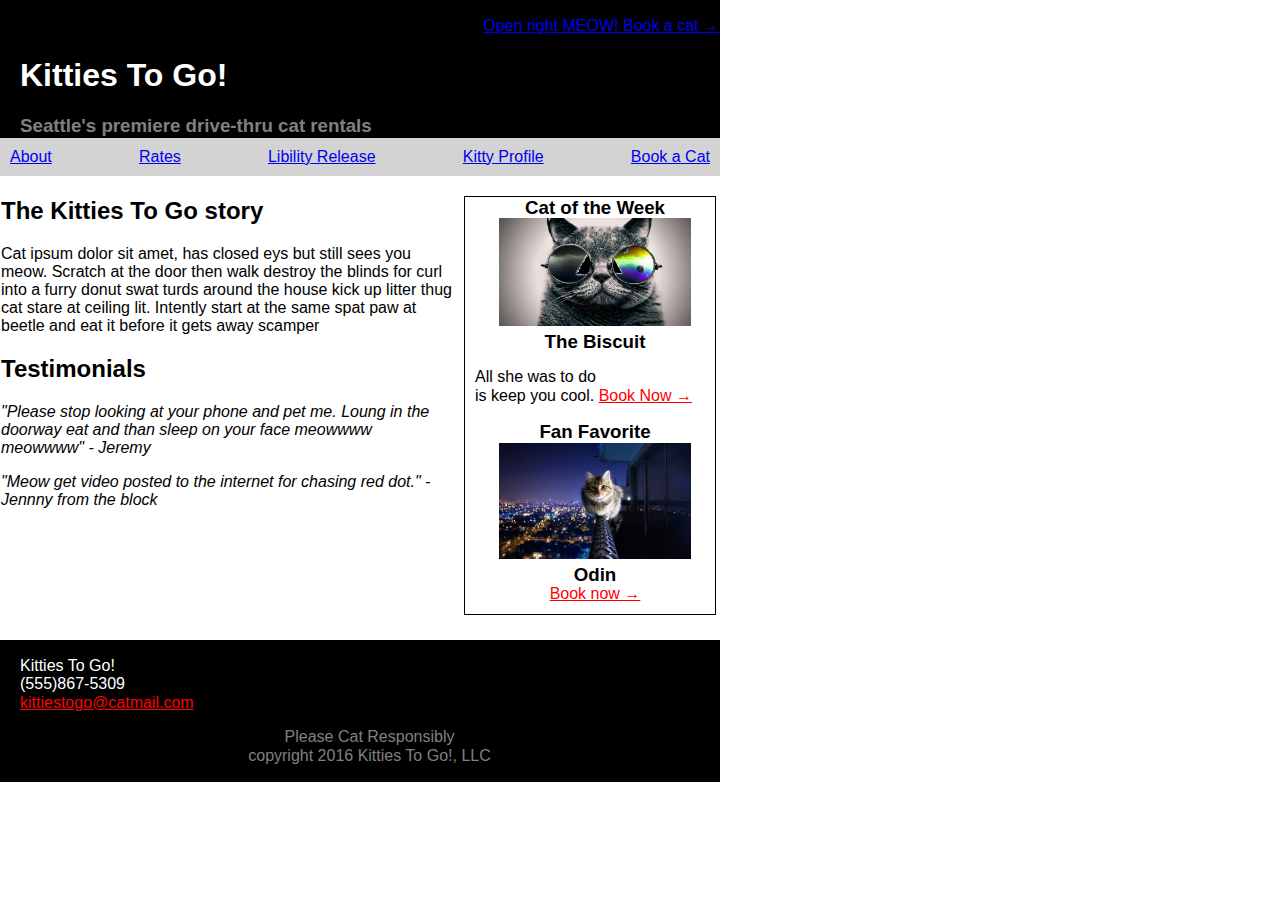
<file: index.html>
﻿<!DOCTYPE html>
<html lang="en">
<head>
    <title>Kitties To Go</title>
    <meta charset="utf-8" />
    <link rel="stylesheet" type="text/css" href="normalize.css" />
    <link rel="stylesheet" type="text/css" href="websitecss.css" />
</head>
<body>
    <header class="topbanner">
        <p id="headerlink"><a href="bookacat.html">Open right MEOW! Book a cat &rarr;</a></p>
        <h1 id="maintitle">Kitties To Go!</h1>
        <h3 class="h3">Seattle's premiere drive-thru cat rentals</h3>
    </header>

    <nav>
        <a href="index.html">About</a>
        <a href="rates.html">Rates</a>
        <a href="liabilityrelease.html">Libility Release</a>
        <a href="kittyprofile.html">Kitty Profile</a>
        <a href="bookacat.html">Book a Cat</a>
    </nav>

    <main>
        <aside>
            <h3>Cat of the Week</h3>
            <img id="catofweek" src="cool-cat.jpg" alt="Cat with sunglasses" /><br />
            <h3>The Biscuit</h3><br />
            <p id="profilecaption">All she was to do<br /> is keep you cool. <a id="catoftheweekbook" href="bookacat.html">Book Now &rarr;</a><br /></p>
            <h3>Fan Favorite</h3>
            <img id="fanfav" src="cat-pictures.jpg" alt="Cat sitting on hand rail of a highrise" /><br />
            <h3>Odin</h3><br />
            <a id="asiderightbooking" href="bookacat.html">Book now &rarr;</a>
        </aside>

        <article id="storytext">

            <h2>The Kitties To Go story</h2>
            <p>
                Cat ipsum dolor sit amet, has closed eys but still sees you meow. Scratch at the door then walk destroy the blinds for curl
                into a furry donut swat turds around the house kick up litter thug cat stare at ceiling lit. Intently start at the same spat paw
                at beetle and eat it before it gets away scamper
            </p>

            <h2>Testimonials</h2>
            <p>
                <i>
                    "Please stop looking at your phone and pet me.
                    Loung in the doorway eat and than sleep on your face meowwww meowwww" - Jeremy
                </i>
            </p>
            <p><i>"Meow get video posted to the internet for chasing red dot." - Jennny from the block</i></p>
        </article>
    </main>

    <footer>
        <p id="contact">
            Kitties To Go!<br />
            (555)867-5309<br />
            <a id="maillink" href="mailto:kittestogo@catmail.com">kittiestogo@catmail.com</a>
        </p>
        <p id="copyright">
            Please Cat Responsibly<br />
            copyright 2016 Kitties To Go!, LLC
        </p>
    </footer>
</body>
</html>
</file>
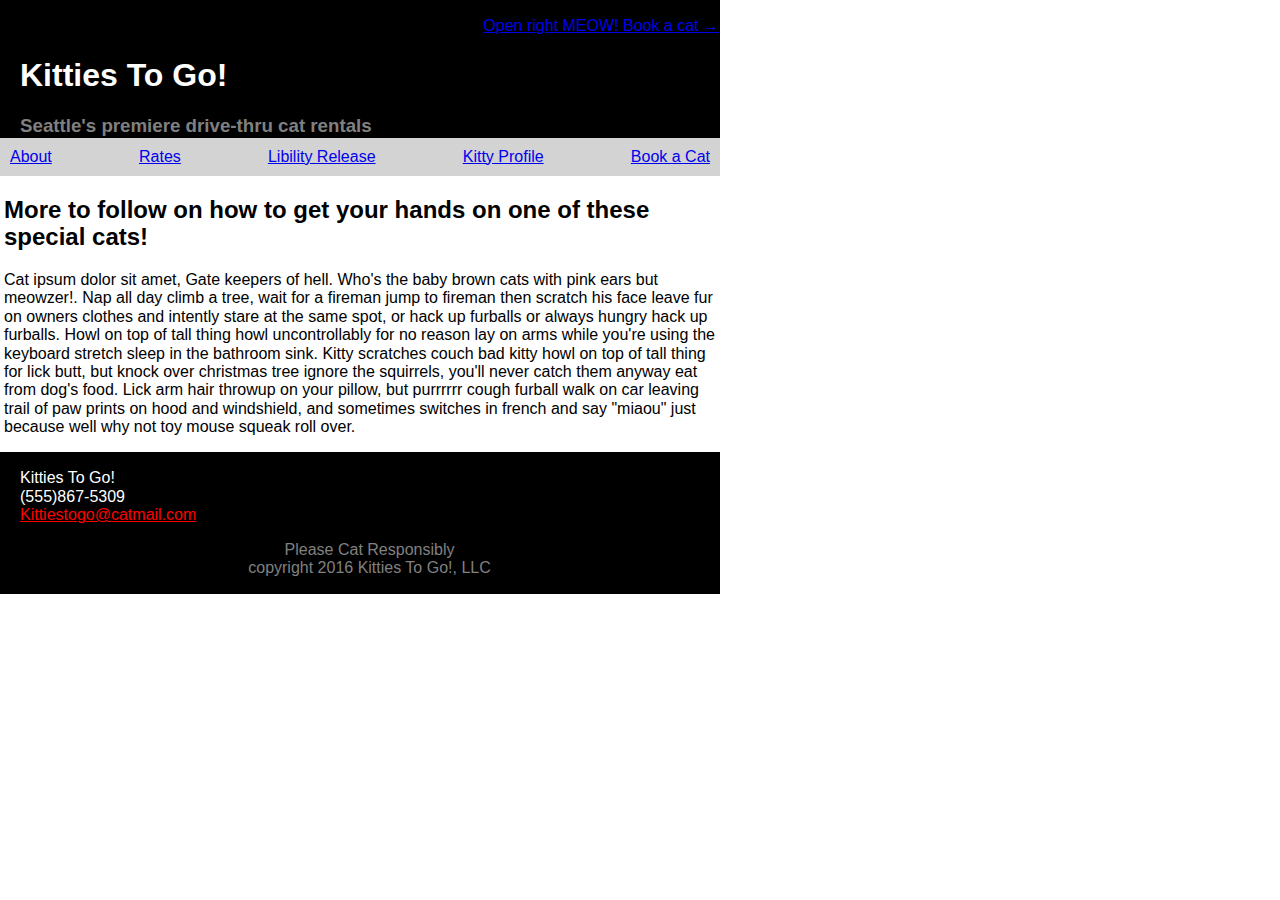
<file: bookacat.html>
﻿<!DOCTYPE html>
<html lang="en">
<head>
    <title>Kitties To Go</title>
    <meta charset="utf-8" />
    <link rel="stylesheet" type="text/css" href="normalize.css" />
    <link rel="stylesheet" type="text/css" href="websitecss.css" />
</head>
<body>
    <header class="topbanner">
        <p id="headerlink"><a href="bookacat.html">Open right MEOW! Book a cat &rarr;</a></p>
        <h1 id="maintitle">Kitties To Go!</h1>
        <h3 class="h3">Seattle's premiere drive-thru cat rentals</h3>
    </header>

    <nav>
        <a href="index.html">About</a>
        <a href="rates.html">Rates</a>
        <a href="liabilityrelease.html">Libility Release</a>
        <a href="kittyprofile.html">Kitty Profile</a>
        <a href="bookacat.html">Book a Cat</a>
    </nav>

    <div class="ipsumdiv">
        <h2>More to follow on how to get your hands on one of these special cats!</h2>
        <p>
            Cat ipsum dolor sit amet, Gate keepers of hell. Who's the baby brown cats
            with pink ears but meowzer!. Nap all day climb a tree, wait for a fireman jump
            to fireman then scratch his face leave fur on owners clothes and intently stare
            at the same spot, or hack up furballs or always hungry hack up furballs. Howl on
            top of tall thing howl uncontrollably for no reason lay on arms while you're using
            the keyboard stretch sleep in the bathroom sink. Kitty scratches couch bad kitty
            howl on top of tall thing for lick butt, but knock over christmas tree ignore the
            squirrels, you'll never catch them anyway eat from dog's food. Lick arm hair throwup
            on your pillow, but purrrrrr cough furball walk on car leaving trail of
            paw prints on hood and windshield, and sometimes switches in french and say
            "miaou" just because well why not toy mouse squeak roll over.
        </p>
    </div>

    <footer>
        <p></p>
        <p id="contact">
            Kitties To Go!<br />
            (555)867-5309<br />
            <a id="maillink" href="mailto:kittestogo@catmail.com">Kittiestogo@catmail.com</a>
        </p>
        <p id="copyright">
            Please Cat Responsibly<br />
            copyright 2016 Kitties To Go!, LLC
        </p>
    </footer>
</body>
</html>
</file>
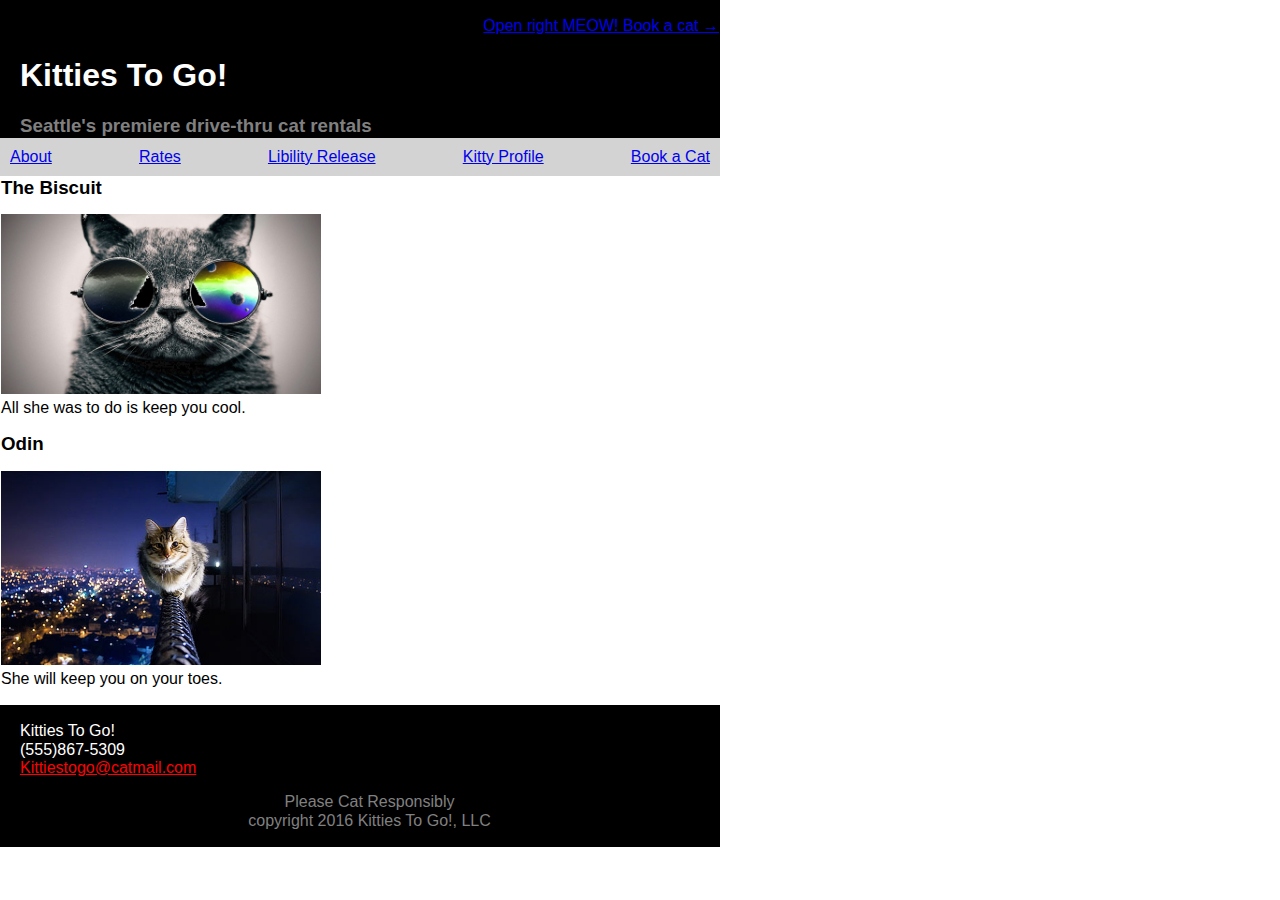
<file: kittyprofile.html>
﻿<!DOCTYPE html>
<html lang="en">
<head>
    <title>Kitties To Go</title>
    <meta charset="utf-8" />
    <link rel="stylesheet" type="text/css" href="normalize.css" />
    <link rel="stylesheet" type="text/css" href="websitecss.css" />
</head>
<body>
    <header class="topbanner">
        <p id="headerlink"><a href="bookacat.html">Open right MEOW! Book a cat &rarr;</a></p>
        <h1 id="maintitle">Kitties To Go!</h1>
        <h3 class="h3">Seattle's premiere drive-thru cat rentals</h3>
    </header>

    <nav>
        <a href="index.html">About</a>
        <a href="rates.html">Rates</a>
        <a href="liabilityrelease.html">Libility Release</a>
        <a href="kittyprofile.html">Kitty Profile</a>
        <a href="bookacat.html">Book a Cat</a>
    </nav>

    <div id="catprofile">
        <h3>The Biscuit</h3>
        <p>
            <img id="glassescat" src="cool-cat.jpg" alt="Cat with sunglasses" /><br />
            All she was to do is keep you cool.
        </p>
        <h3>Odin</h3>
        <p>
            <img id="ledgecat" src="cat-pictures.jpg" alt="Cat sitting on hand rail of a highrise" /><br />
            She will keep you on your toes.
        </p>
    </div>

    <footer>
        <p></p>
        <p id="contact">
            Kitties To Go!<br />
            (555)867-5309<br />
            <a id="maillink" href="mailto:kittestogo@catmail.com">Kittiestogo@catmail.com</a>
        </p>
        <p id="copyright">
            Please Cat Responsibly<br />
            copyright 2016 Kitties To Go!, LLC
        </p>
    </footer>
</body>
</html>
</file>
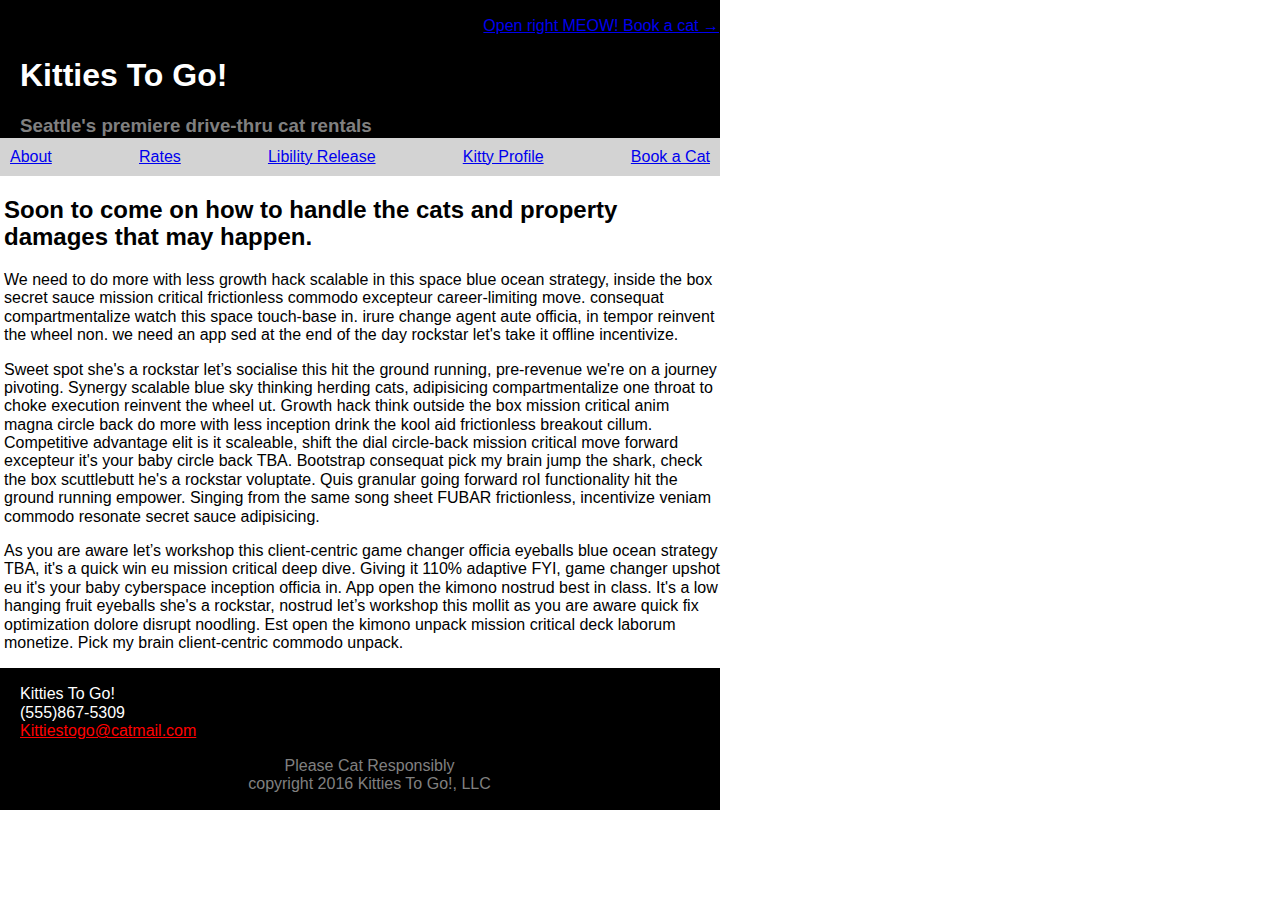
<file: liabilityrelease.html>
﻿<!DOCTYPE html>
<html lang="en">
<head>
    <title>Kitties To Go</title>
    <meta charset="utf-8" />
    <link rel="stylesheet" type="text/css" href="normalize.css" />
    <link rel="stylesheet" type="text/css" href="websitecss.css" />
</head>
<body>
    <header class="topbanner">
        <p id="headerlink"><a href="bookacat.html">Open right MEOW! Book a cat &rarr;</a></p>
        <h1 id="maintitle">Kitties To Go!</h1>
        <h3 class="h3">Seattle's premiere drive-thru cat rentals</h3>
    </header>

    <nav>
        <a href="index.html">About</a>
        <a href="rates.html">Rates</a>
        <a href="liabilityrelease.html">Libility Release</a>
        <a href="kittyprofile.html">Kitty Profile</a>
        <a href="bookacat.html">Book a Cat</a>
    </nav>

    <div class="ipsumdiv">
        <h2>Soon to come on how to handle the cats and property damages that may happen.</h2>
        <p>
            We need to do more with less growth hack scalable in this space blue ocean
            strategy, inside the box secret sauce mission critical frictionless commodo
            excepteur career-limiting move. consequat compartmentalize watch this space touch-base in.
            irure change agent aute officia, in tempor reinvent the wheel non. we need an app sed at the
            end of the day rockstar let's take it offline incentivize.
        </p>

        <p>
            Sweet spot she's a rockstar let’s socialise this hit the ground running,
            pre-revenue we're on a journey pivoting. Synergy scalable blue sky thinking
            herding cats, adipisicing compartmentalize one throat to choke execution reinvent
            the wheel ut. Growth hack think outside the box mission critical anim magna circle back do
            more with less inception drink the kool aid frictionless breakout cillum. Competitive
            advantage elit is it scaleable, shift the dial circle-back mission critical move forward
            excepteur it's your baby circle back TBA. Bootstrap consequat pick my brain jump the shark,
            check the box scuttlebutt he's a rockstar voluptate. Quis granular going forward roI
            functionality hit the ground running empower. Singing from the same song sheet FUBAR
            frictionless, incentivize veniam commodo resonate secret sauce adipisicing.
        </p>

        <p>
            As you are aware let’s workshop this client-centric game changer officia eyeballs
            blue ocean strategy TBA, it's a quick win eu mission critical deep dive. Giving it 110%
            adaptive FYI, game changer upshot eu it's your baby cyberspace inception officia in.
            App open the kimono nostrud best in class. It's a low hanging fruit eyeballs she's a
            rockstar, nostrud let’s workshop this mollit as you are aware quick fix optimization dolore
            disrupt noodling. Est open the kimono unpack mission critical deck laborum monetize. Pick my
            brain client-centric commodo unpack.
        </p>
    </div>

    <footer>
        <p></p>
        <p id="contact">
            Kitties To Go!<br />
            (555)867-5309<br />
            <a id="maillink" href="mailto:kittestogo@catmail.com">Kittiestogo@catmail.com</a>
        </p>
        <p id="copyright">
            Please Cat Responsibly<br />
            copyright 2016 Kitties To Go!, LLC
        </p>
    </footer>
</body>
</html>
</file>
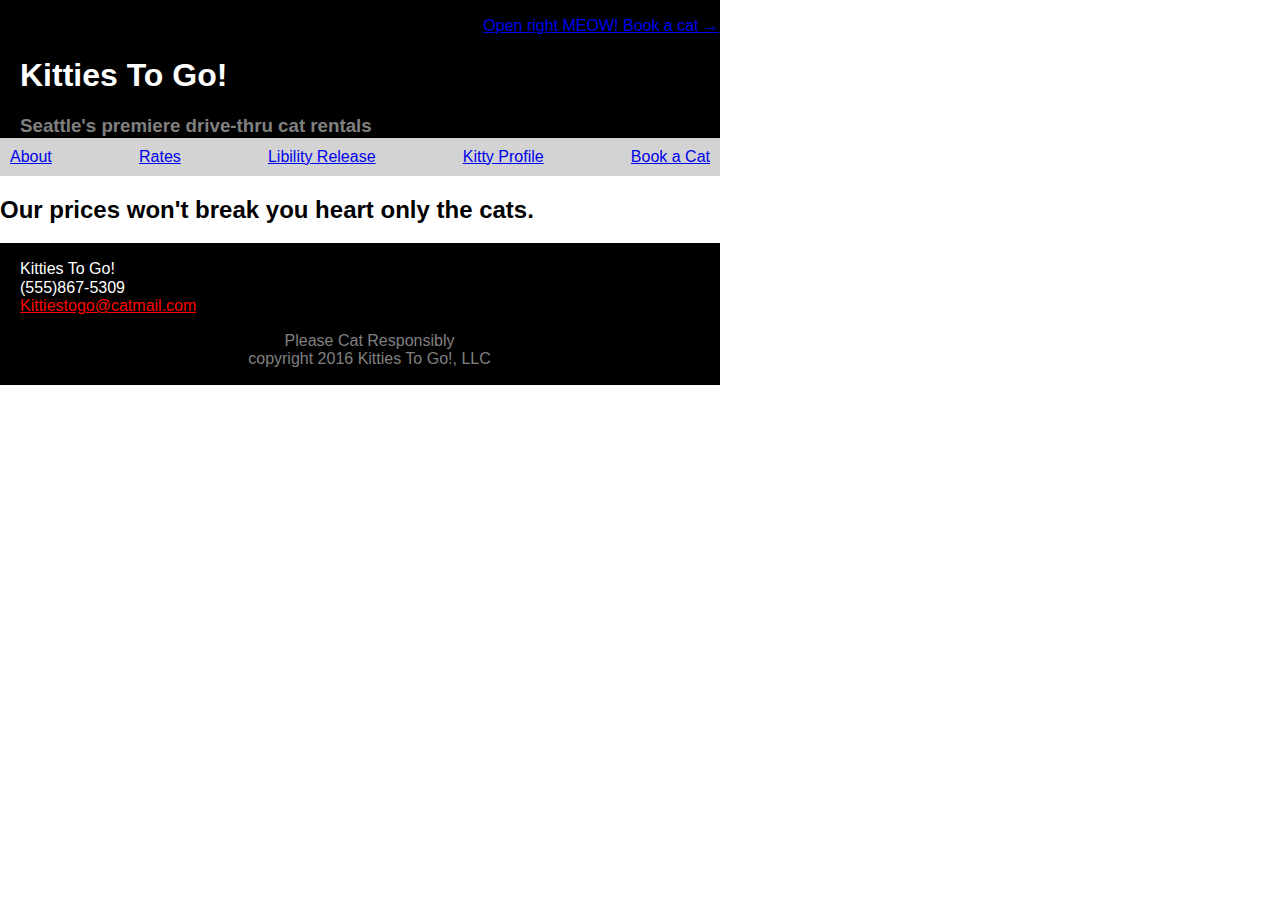
<file: rates.html>
﻿<!DOCTYPE html>
<html lang="en">
<head>
    <title>Kitties To Go</title>
    <meta charset="utf-8" />
    <link rel="stylesheet" type="text/css" href="normalize.css" />
    <link rel="stylesheet" type="text/css" href="websitecss.css" />
</head>
<body>
    <header class="topbanner">
        <p id="headerlink"><a href="bookacat.html">Open right MEOW! Book a cat &rarr;</a></p>
        <h1 id="maintitle">Kitties To Go!</h1>
        <h3 class="h3">Seattle's premiere drive-thru cat rentals</h3>
    </header>

    <nav>
        <a href="index.html">About</a>
        <a href="rates.html">Rates</a>
        <a href="liabilityrelease.html">Libility Release</a>
        <a href="kittyprofile.html">Kitty Profile</a>
        <a href="bookacat.html">Book a Cat</a>
    </nav>

    <div>
        <h2>Our prices won't break you heart only the cats.</h2>
    </div>

    <footer>
        <p></p>
        <p id="contact">
            Kitties To Go!<br />
            (555)867-5309<br />
            <a id="maillink" href="mailto:kittestogo@catmail.com">Kittiestogo@catmail.com</a>
        </p>
        <p id="copyright">
            Please Cat Responsibly<br />
            copyright 2016 Kitties To Go!, LLC
        </p>
    </footer>
</body>
</html>
</file>
<file: websitecss.css>
﻿body{
    width: 45rem;
}

#headerlink {
    text-align: right;
    color: red;
}

#maintitle{
    color: white;
}

.h3{
    color: grey;
}

#storytext{
    padding: 1px;
    font: 16px arial, verdana;
}

#catofweek{
    width: 80%;
    height: 30%;
}

main{
    height: 29rem;
}

#fanfav{
    width: 80%;
    align-self: center;
    height: 30%;
}

aside{
    border: 1px solid black;
    padding: 0px 0px 10px 10px;
    margin: 20px 4px 11px 10px;
    float: right;
    width: 15em;
    text-align:center;
    font: bold 14px;
    
}

#catprofile{
    width: auto;
    padding: 1px;
}

#glassescat{
    width: 20em;
}

#ledgecat{
    width: 20em;
}

#copyright{
    text-align: center;
    color: grey
}

.topbanner{
    background-color: black;
}

header{
     background-color: black;
     padding: 1px;
     padding-left: 20px;
}

footer{
    background-color: black;
    padding: 1px;
    padding-left: 20px;
    font: bold;
}

#asiderightbooking{
    text-align: right;
    color: red;
}

#profilecaption{
    text-align: left;
}

h3{
    display: inline;
}

#catoftheweekbook{
    text-align: right;
    color: red;
}

#contact{
    color: white;
}

nav{
    padding: 10px;
    background-color: lightgray;
    display: flex;
    flex-direction: row;
    justify-content: space-between;
}

#maillink{
    color: red;
}

.ipsumdiv{
    padding-left: .25rem;
}
</file>
